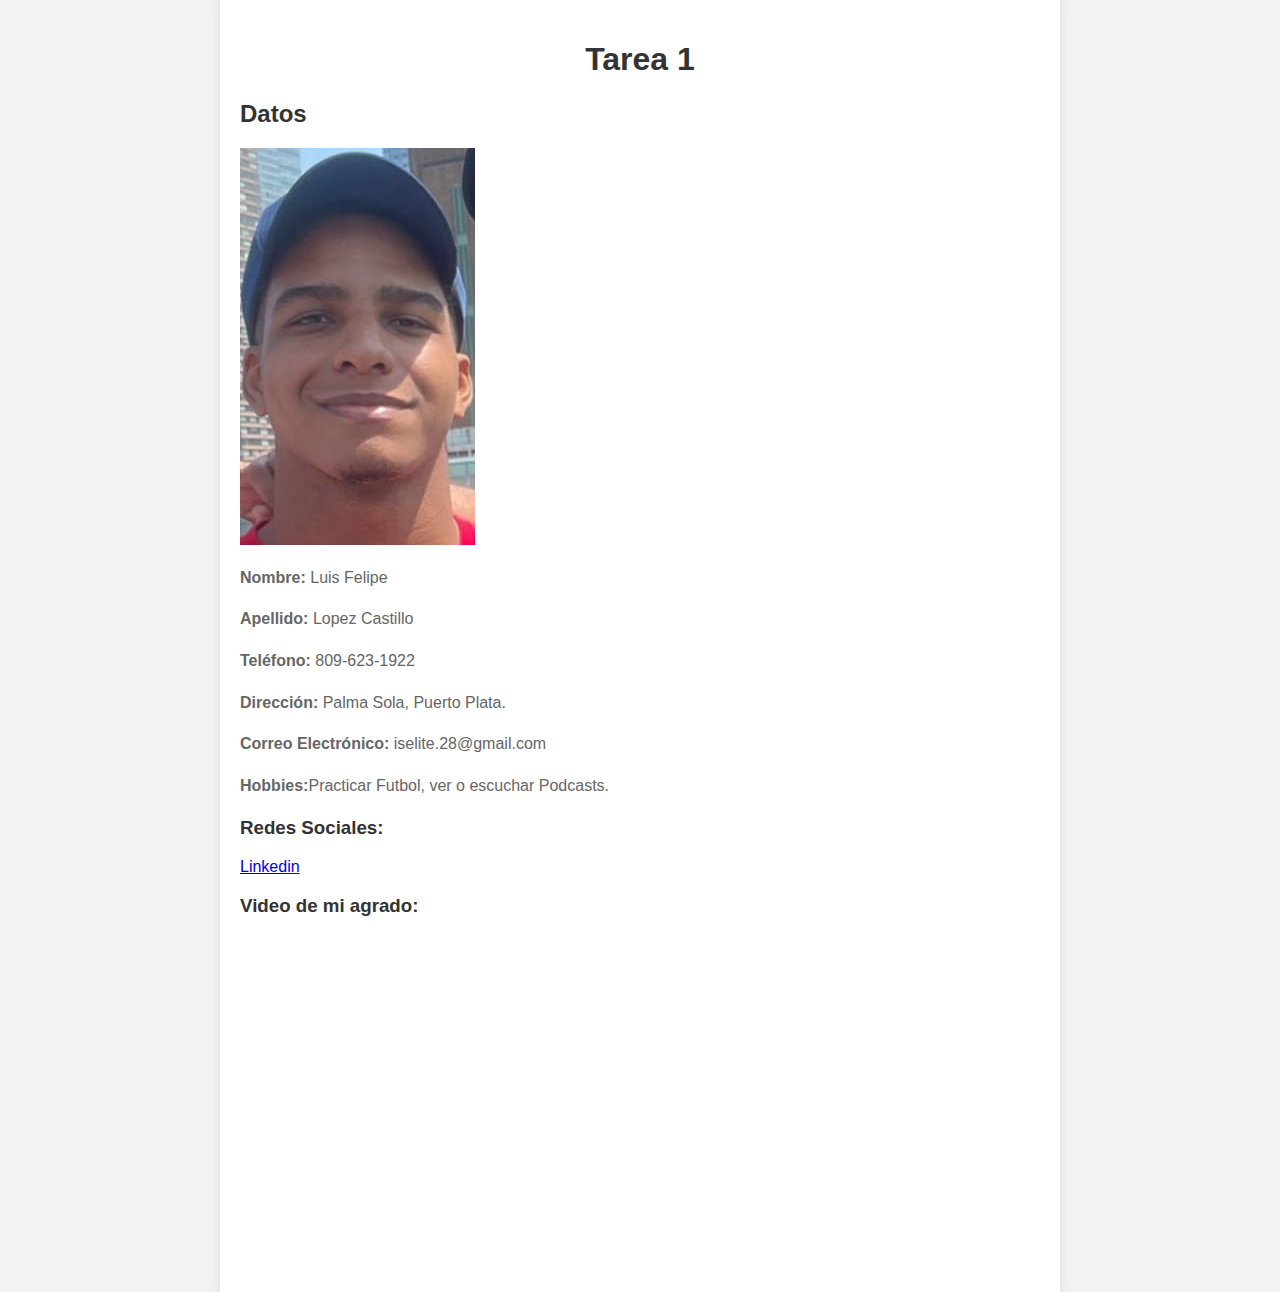
<file: index.html>
<!DOCTYPE html>
<html lang="es">
<head>
    <meta charset="UTF-8">
    <meta name="viewport" content="width=device-width, initial-scale=1.0">
    <title>Tarea 1</title>
    <link rel="stylesheet" href="style.css">
</head>
<body>
    <div class="cuerpo">
        <h1>Tarea 1</h1>
        <div>
            <h2>Datos</h2>
            <img src="felip.jpeg" alt="">
            <p><b>Nombre:</b> Luis Felipe</p>
            <p><b>Apellido:</b> Lopez Castillo</p>
            <p><b>Teléfono:</b> 809-623-1922</p>
            <p><b>Dirección:</b> Palma Sola, Puerto Plata.</p>
            <p><b>Correo Electrónico:</b> iselite.28@gmail.com</p>
            <p><b>Hobbies:</b>Practicar Futbol, ver o escuchar Podcasts. </p>
            <h3>Redes Sociales:</h3>
            <a href="www.linkedin.com/in/luis-felipe-lopez-castillo-5ab586237">Linkedin</a><br>
            <h3>Video de mi agrado:</h3><br>
            <iframe width="560" height="315" src="https://www.youtube.com/embed/lfGdwEtHRow?si=y2iN4FDNfHpVoXKP" title="YouTube video player" frameborder="0" allow="accelerometer; autoplay; clipboard-write; encrypted-media; gyroscope; picture-in-picture; web-share" allowfullscreen></iframe>
        </div>
      
    </div>
</body>
</html>
</file>
<file: style.css>
body {
    font-family: Arial, sans-serif;
    margin: 0;
    padding: 0;
    background-color: #f2f2f2;
}

.cuerpo {
    max-width: 800px;
    margin: 0 auto;
    padding: 20px;
    background-color: #fff;
    box-shadow: 0 0 10px rgba(0, 0, 0, 0.1);
}

h1 {
    text-align: center;
    color: #333;
}

h2 {
    color: #333;
}

h3{
    color: #333;
}

p {
    font-size: 16px;
    line-height: 1.6;
    color: #666;
}
</file>
